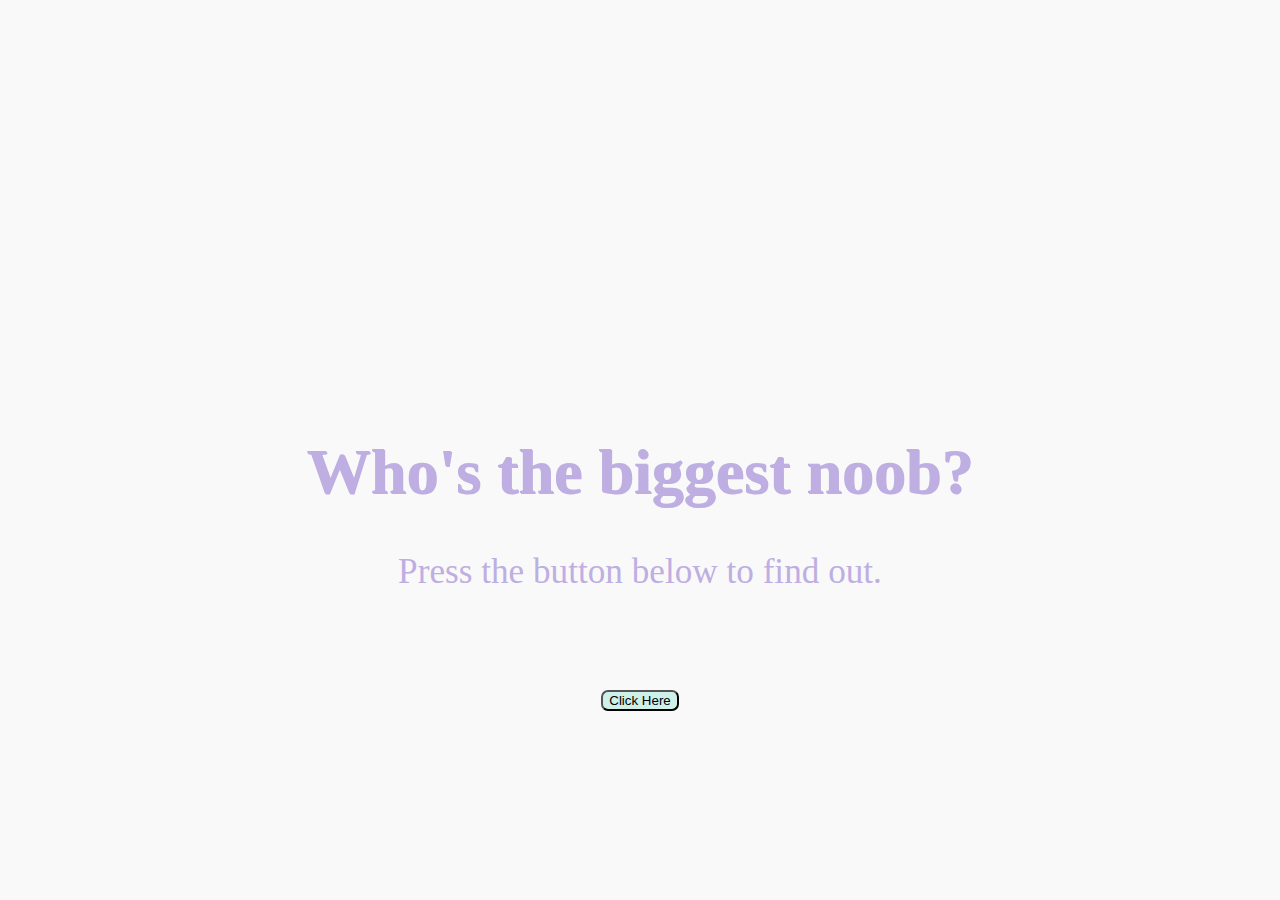
<file: index.html>
<!DOCTYPE html>
<html>
<head>
<title>Who's the biggest Noob!</title>
<link rel="stylesheet" href="style.css">
</head>
<body>

<h1>Who's the biggest noob?</h1>
<p>Press the button below to find out.<output name="result"></output></p>
<button> <a href="main.html">Click Here</a></button>
</body>
</html>
</file>
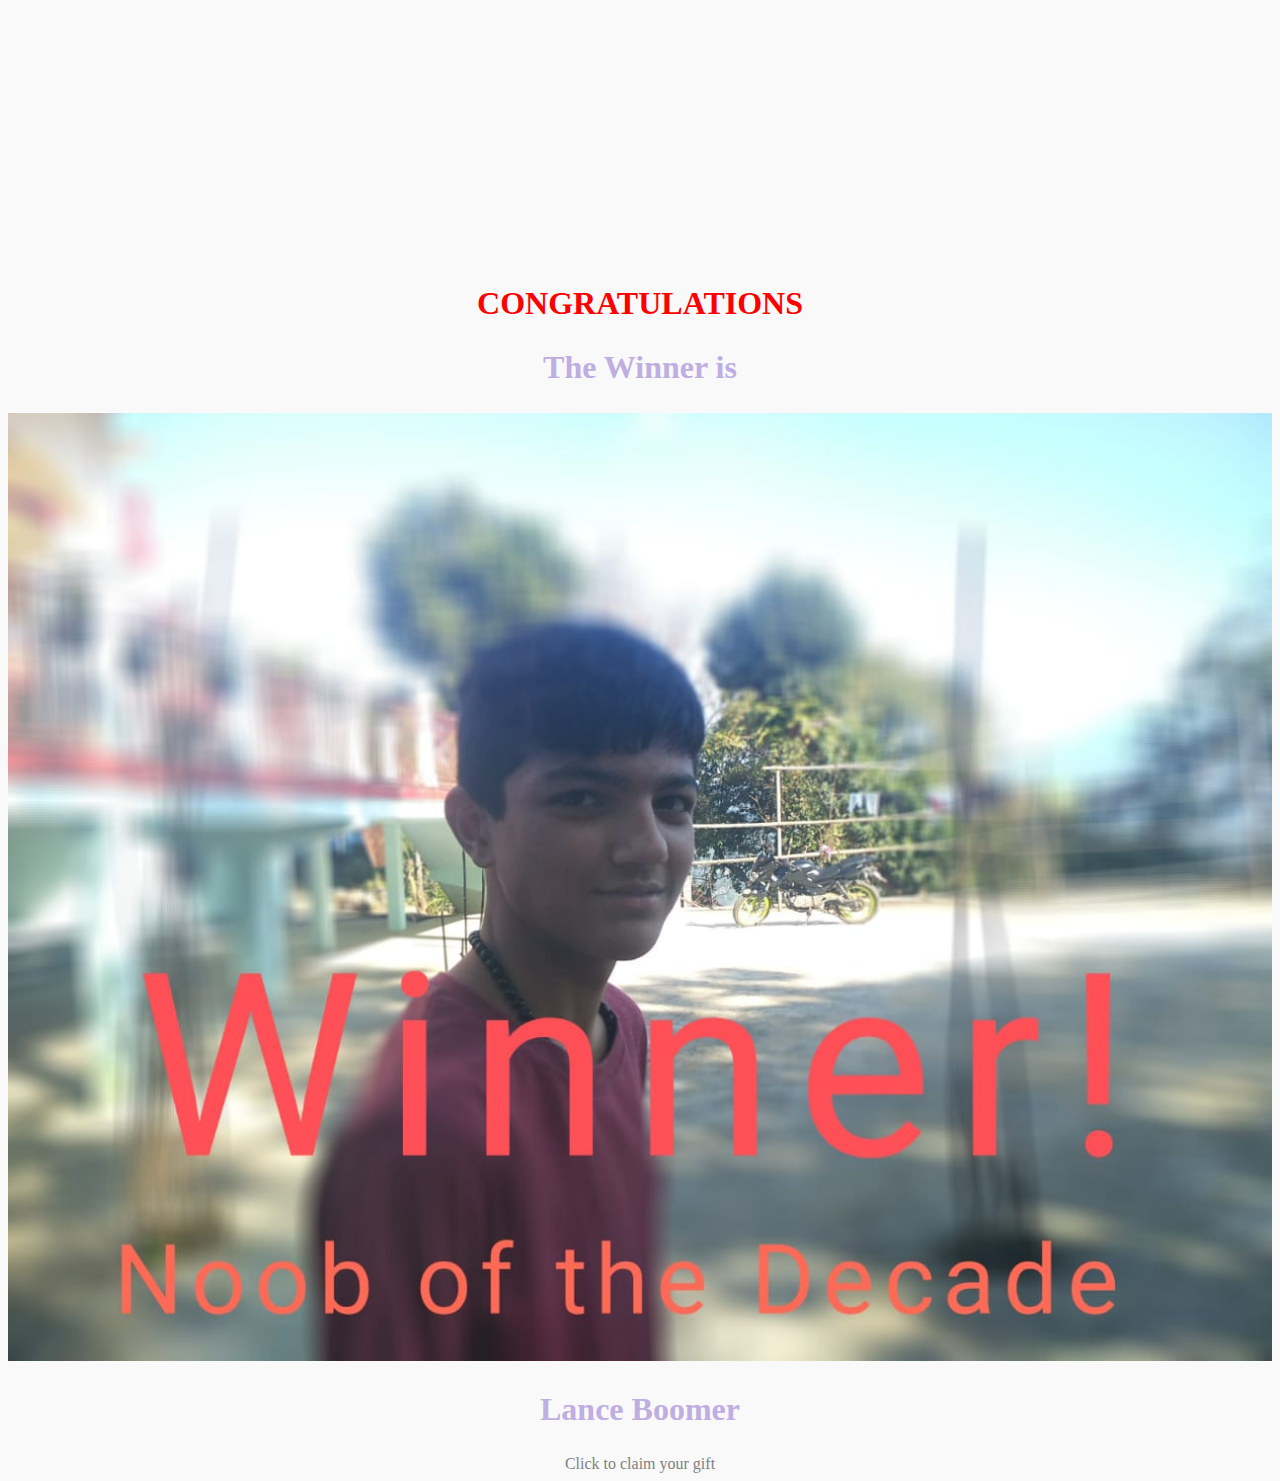
<file: main.html>
<!DOCTYPE html>
<html>

<head>
  <meta charset="utf-8">
  <title>Winner of DON</title>
  <link rel="stylesheet" href="stylemain.css">
</head>

<body>
  <h1>CONGRATULATIONS</h1>

  <h2>The Winner is</h2>
  <img src="noob.jpeg"  alt="" height="100%" width="100%">
  <h2>Lance Boomer</h2>
  <a href="https://youtu.be/dQw4w9WgXcQ">Click to claim your gift</a>

</body>

</html>
</file>
<file: style.css>
body{
  padding-top:  30%;
  text-align: center;

  font-size: 200%;

  background-color: #F9F9F9;
}
div{
  width: 100%;
  height: 100%;
}
h1{
  color: #BEAEE2;
  text-shadow: 1px 1px;

}

p{
  color: #BEAEE2;
  font-size: 110%;
}

button{
  margin-top: 5%;
  border-radius: 7px;
  background-color: #CDF0EA;
  size: 100px;

}

a{
  text-decoration: none;
  color: black;
}
</file>
<file: stylemain.css>
body{
  padding-top:  20%;
  text-align: center;

  background-color: #F9F9F9;
}

h1{
  color: red
}
h2{
  color: #BEAEE2;
  font-size: 200%;
}

a{
  color: grey;
  border-color: black;

  text-decoration: none;
}
</file>
